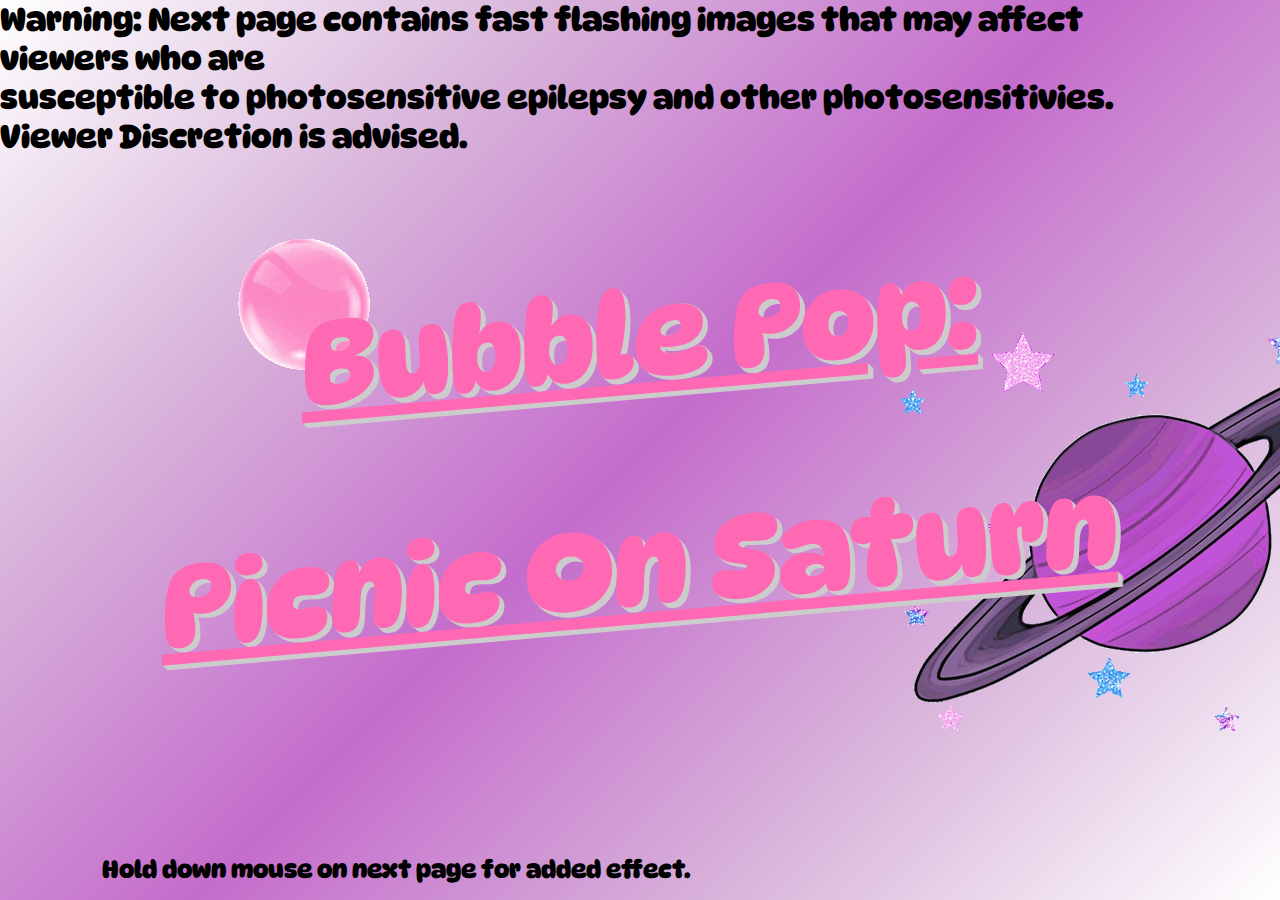
<file: index.html>
<!DOCTYPE html>
<html lang="en">
<head>
    <meta charset="UTF-8">
    <meta name="viewport" content="width=device-width, initial-scale=1.0">
    <title>Bubble Pop</title>
    <link rel="stylesheet" href="css/main.css">
</head>
<body>
    <main>
        <h1>Warning: Next page contains fast flashing images that may affect viewers who are <br> susceptible to photosensitive epilepsy and other photosensitivies. Viewer Discretion is advised.</h1>
        <p><a href="project.html">Bubble Pop: <br> Picnic On Saturn</a></p>
        <img id="bubblepop" src="assets/bubblepop.gif" alt="Bubble Pop Animation"> 
        <img id="saturn" src="assets/saturn.gif" alt="Saturn Spinning Animation">
        <h2>Hold down mouse on next page for added effect.</h2>
    </main>
</body>
</html>
</file>
<file: css/main.css>
@import url('https://fonts.googleapis.com/css2?family=DynaPuff:wght@400..700&display=swap');

* {
    margin: 0;
    padding: 0;
    box-sizing: border-box;
    font-family: 'DynaPuff', sans-serif;
}

body {
    overflow: hidden;
    display: flex;
    justify-content: center;
    align-items: center;
    min-height: 100vh;
    background: linear-gradient(135deg, #ffffff, #d9b6db, #c46ccc,#d9b6db,#ffffff)
}

#bubblepop {
    position: absolute;
    top: 5vw;
    left: 5vw;
    z-index: 0;
}

#saturn {
    position: absolute;
    top: 25vw;
    left: 70vw;
    z-index: 0;
}

h1 {
    position: absolute;
    top: 0vw;
    right: 10vw;
}

h2 {
    position: absolute;
    top: 95%;
    left: 8vw;
}

p {
    position: relative;
    font-size: 9vw;
    font-weight: 700;
    text-align: center;
    line-height: 2em;
    z-index: 2;
    transform: skewY(-5deg);
    text-shadow: 1px 1px 0 #cccccc,
                 2px 2px 0 #cccccc,
                 3px 3px 0 #cccccc,
                 4px 4px 0 #cccccc,
                 5px 5px 0 #cccccc;
    animation: floating 5s ease-in-out infinite;
}

@keyframes floating {
    0%,100% {
        transform: skewY(-7deg) translate(0,-20px);
    }

    50% {
        transform:skewY(-7deg) translate(0,20px);
    }
}

a, a:visited, a:link {
    color: #ff69b4;
}

a:hover {
    color: #ffffff;
}
</file>
